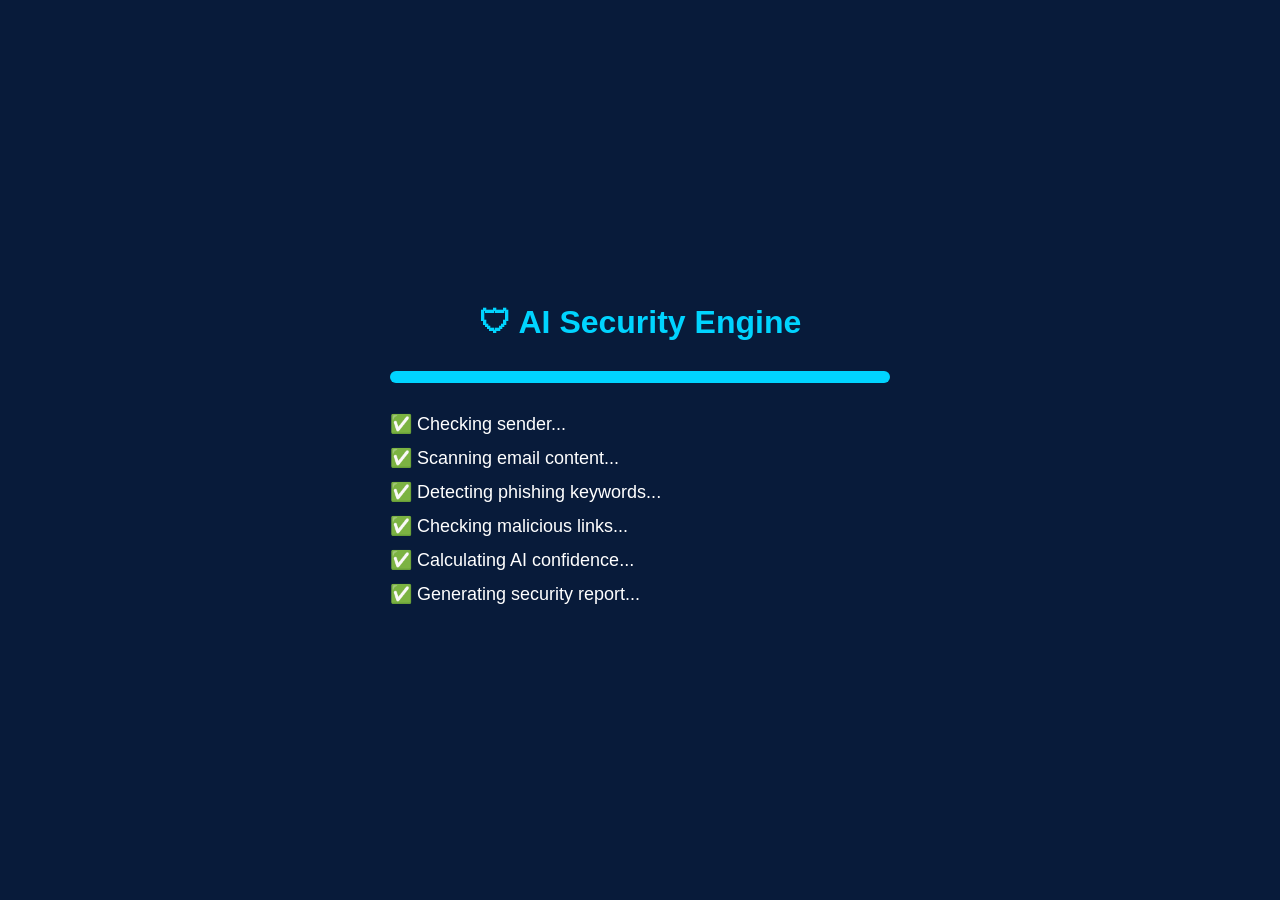
<file: templates/loading.html>
<!DOCTYPE html>
<html>
<head>
    <title>Analyzing...</title>

    <style>

body{
    margin:0;
    background:#081b3a;
    color:white;
    font-family:Arial;
    display:flex;
    justify-content:center;
    align-items:center;
    height:100vh;
}

.box{
    text-align:left;
    width:500px;
}

h1{
    text-align:center;
    color:#00d4ff;
}

.loading{
    width:100%;
    height:12px;
    background:#1c3d70;
    border-radius:20px;
    overflow:hidden;
    margin:30px 0;
}

.bar{
    height:100%;
    width:0%;
    background:#00d4ff;
    animation:load 3s linear forwards;
}

@keyframes load{
    from{width:0%;}
    to{width:100%;}
}

.step{
    margin:12px 0;
    font-size:18px;
}

</style>

<script>
setTimeout(function(){
    window.location.href="/result";
},3000);
</script>

</head>

<body>

<div class="box">

<h1>🛡 AI Security Engine</h1>

<div class="loading">
<div class="bar"></div>
</div>

<div class="step">✅ Checking sender...</div>
<div class="step">✅ Scanning email content...</div>
<div class="step">✅ Detecting phishing keywords...</div>
<div class="step">✅ Checking malicious links...</div>
<div class="step">✅ Calculating AI confidence...</div>
<div class="step">✅ Generating security report...</div>

</div>

</body>
</html>
</file>
